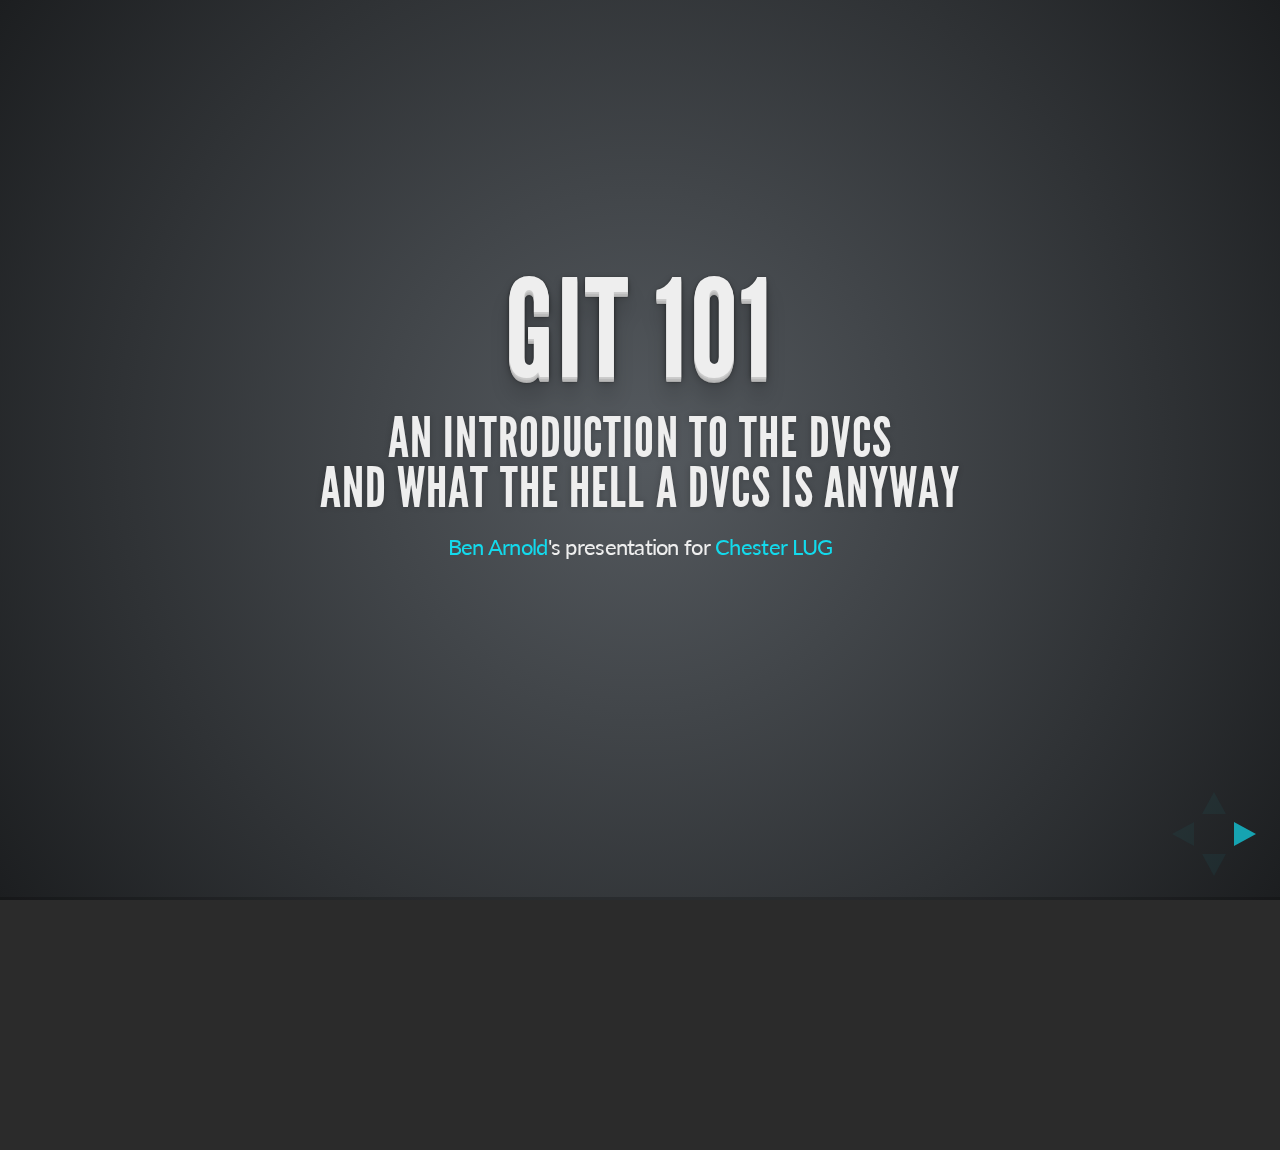
<file: 003-Git_101-Ben/index.html>
<!doctype html>
<html lang="en">
  <head>
    <meta charset="utf-8">
    <title>Git 101 · Chester LUG</title>
    <meta name="description" content="A framework for easily creating beautiful presentations using HTML">
    <meta name="author" content="Hakim El Hattab">
    <meta name="apple-mobile-web-app-capable" content="yes" />
    <meta name="apple-mobile-web-app-status-bar-style" content="black-translucent" />
    <meta name="viewport" content="width=device-width, initial-scale=1.0, maximum-scale=1.0, user-scalable=no">
    <link rel="stylesheet" href="css/reveal.min.css">
    <link rel="stylesheet" href="css/theme/default.css" id="theme">

    <!-- For syntax highlighting -->
    <link rel="stylesheet" href="lib/css/zenburn.css">

    <!-- If the query includes 'print-pdf', use the PDF print sheet -->
    <script>
      document.write( '<link rel="stylesheet" href="css/print/' + ( window.location.search.match( /print-pdf/gi ) ? 'pdf' : 'paper' ) + '.css" type="text/css" media="print">' );
    </script>

    <!--[if lt IE 9]>
    <script src="lib/js/html5shiv.js"></script>
    <![endif]-->
  </head>

  <body>
    <div class="reveal">
      <div class="slides">

        <section>
          <h1>Git 101</h1>
          <h3>An introduction to the DVCS<br />and what the hell a DVCS is anyway</h3>
          <p>
            <small><a href="https://github.com/seawolf">Ben Arnold</a>'s presentation for <a href="http://chesterlug.org.uk/">Chester LUG</a></small>
          </p>
        </section>

        <section>
          <h2>What Git Does</h2>
          <p style="padding-bottom: 1em;">Git tracks your files (in a good way, not the NSA way)</p>
          <p style="padding-bottom: 1em;">Git maintains a history of files (with great power)</p>
          <p style="padding-bottom: 1em;">Git provides clever collaboration (comes great responsibility)</p>
        </section>

        <section>
          <h2>How Git Does It</h2>
          <p style="padding-bottom: 1em;">Files are <strong>always</strong> in one of four states:</p>
          <table>
            <tr>
              <td style="font-weight: bold">Ignored</td>
              <td>Git doesn't care</td>
              <td style="font-style: italic">you be here</td>
            </tr>
            <tr>
              <td style="font-weight: bold">Untracked</td>
              <td>Git wants to care</td>
              <td style="font-style: italic">no point being here</td>
            </tr>
            <tr>
              <td style="font-weight: bold">Tracked</td>
              <td>You want Git to care</td>
              <td style="font-style: italic">don't be here too long</td>
            </tr>
            <tr>
              <td style="font-weight: bold">Committed</td>
              <td>Git cares</td>
              <td style="font-style: italic">you should be here</td>
            </tr>
          </table>
        </section>

        <section>
          <h2>Without Git</h2>
          <p class="fragment" style="font-weight: bold">You have lots of files</p>
            <p class="fragment" style="font-style: italic">Code, documents, designs, preferences/settings, whatever</p>
          <p class="fragment" style="font-weight: bold; padding-top: 1em;">You change them</p>
            <p class="fragment" style="font-style: italic">You hope that you don't need the old version anymore</p>
          <p class="fragment" style="font-weight: bold; padding-top: 1em;">You realise there should be a better way</p>
            <p class="fragment" style="font-style: italic">You want to keep a history of your work (and that of other people)</p>
        </section>

        <section>
          <h2>Workflow (1)</h2>
          <ol>
            <li>create a new directory, with Git tracking
              <pre><code data-trim>git init #{directory}</code></pre>
            </li>
            <li>create some files
              <pre><code data-trim>vim #{files}</code></pre>
            </li>
            <li>add some changes
              <pre><code data-trim>git add #{files}</code></pre>
            </li>
            <li>commit your changes
              <pre><code data-trim>git commit -m "#{message}"</code></pre>
            </li>
          </ol>
        </section>

        <section>
          <h2>Workflow (2)</h2>
          <ol>
            <li>change some files
              <pre><code data-trim>vim #{files}</code></pre>
            </li>
            <li>commit your changes
              <pre><code data-trim>git add #{files}</code><code data-trim>git commit -m "#{message}"</code></pre>
            </li>
            <li>check other changes
              <pre><code data-trim>git status</code></pre>
            </li>
          </ol>
        </section>

        <section>
          <h2>History</h2>
          <p>Git maintains history</p>
          <p>Free backup across servers!</p>
          <br />
          <pre><code data-trim>git log</code><code data-trim>git graph</code></pre>
        </section>

        <section>
          <h2>History Lesson</h2>
          <p>Code Review</p>
          <p>Patches</p>
          <pre><code data-trim>git diff</code><code data-trim>git diff --cached</code></pre>
        </section>

        <section>
          <h2>Branches</h2>
          <p>You commit everything, but you're ot sure what you want to "commit to"</p>
          <p>Software development comprises features, bugfixes, releases</p>
          <p>Separate changes to independent codebases</p>
          <pre><code data-trim>git branch</code><code data-trim>git checkout</code></pre>
        </section>

        <section>
          <h2>Remotes</h2>
          <p>Git is, for a single user, client-server: backup</p>
          <p>Git is, for multiple users, distributed: sharing</p>
          <p>Multiple remote repositories can be used together</p>
          <pre><code data-trim>git remote -v</code><code data-trim>git add ${name} ${url}</code></pre>
        </section>

        <section>
          <h2>Pushing / Pulling</h2>
          <p>Push a local branch to a remote branch</p>
          <p>Pull a remote branch to a local branch</p>
          <pre><code data-trim>git push ${remote} ${branch}</code><code data-trim>git pull ${remote} ${branch}</code></pre>
        </section>

        <section>
          <h2>Github</h2>
          <p>Web view of Git repos, with point-and-click processes</p>
          <p>Users and their repos can be part of an organisation</p>
          <p style="font-weight: bold">It's just another remote</p>
          <br />
          <p>A future presentation? Vote by creating your Github profile!</p>
        </section>

        <section>
          <h2>Fin</h2>
          <p>Chester LUG has <a href="http://github.com/ChesterLUG">an organisation</a> on Github</p>
          <p>There you can find <a href="https://github.com/ChesterLUG/Code-Demos/tree/master/003-Git_101-Ben">this presentation</a> in one of the repos</p>
          <br />
          <p>Create a profile and ask <a href="http://github.com/seawolf">@seawolf</a> or any other admin to add you</p>
        </section>

      </div>
    </div>
    <script src="lib/js/head.min.js"></script>
    <script src="js/reveal.min.js"></script>
    <script>
      // Full list of configuration options available here:
      // https://github.com/hakimel/reveal.js#configuration
      Reveal.initialize({
        controls: true,
        progress: true,
        history: true,
        center: true,

        theme: Reveal.getQueryHash().theme, // available themes are in /css/theme
        transition: Reveal.getQueryHash().transition || 'default', // default/cube/page/concave/zoom/linear/fade/none

        // Parallax scrolling
        // parallaxBackgroundImage: 'https://s3.amazonaws.com/hakim-static/reveal-js/reveal-parallax-1.jpg',
        // parallaxBackgroundSize: '2100px 900px',

        // Optional libraries used to extend on reveal.js
        dependencies: [
          { src: 'lib/js/classList.js', condition: function() { return !document.body.classList; } },
          { src: 'plugin/markdown/marked.js', condition: function() { return !!document.querySelector( '[data-markdown]' ); } },
          { src: 'plugin/markdown/markdown.js', condition: function() { return !!document.querySelector( '[data-markdown]' ); } },
          { src: 'plugin/highlight/highlight.js', async: true, callback: function() { hljs.initHighlightingOnLoad(); } },
          { src: 'plugin/zoom-js/zoom.js', async: true, condition: function() { return !!document.body.classList; } },
          { src: 'plugin/notes/notes.js', async: true, condition: function() { return !!document.body.classList; } }
        ]
      });
    </script>
  </body>
</html>
</file>
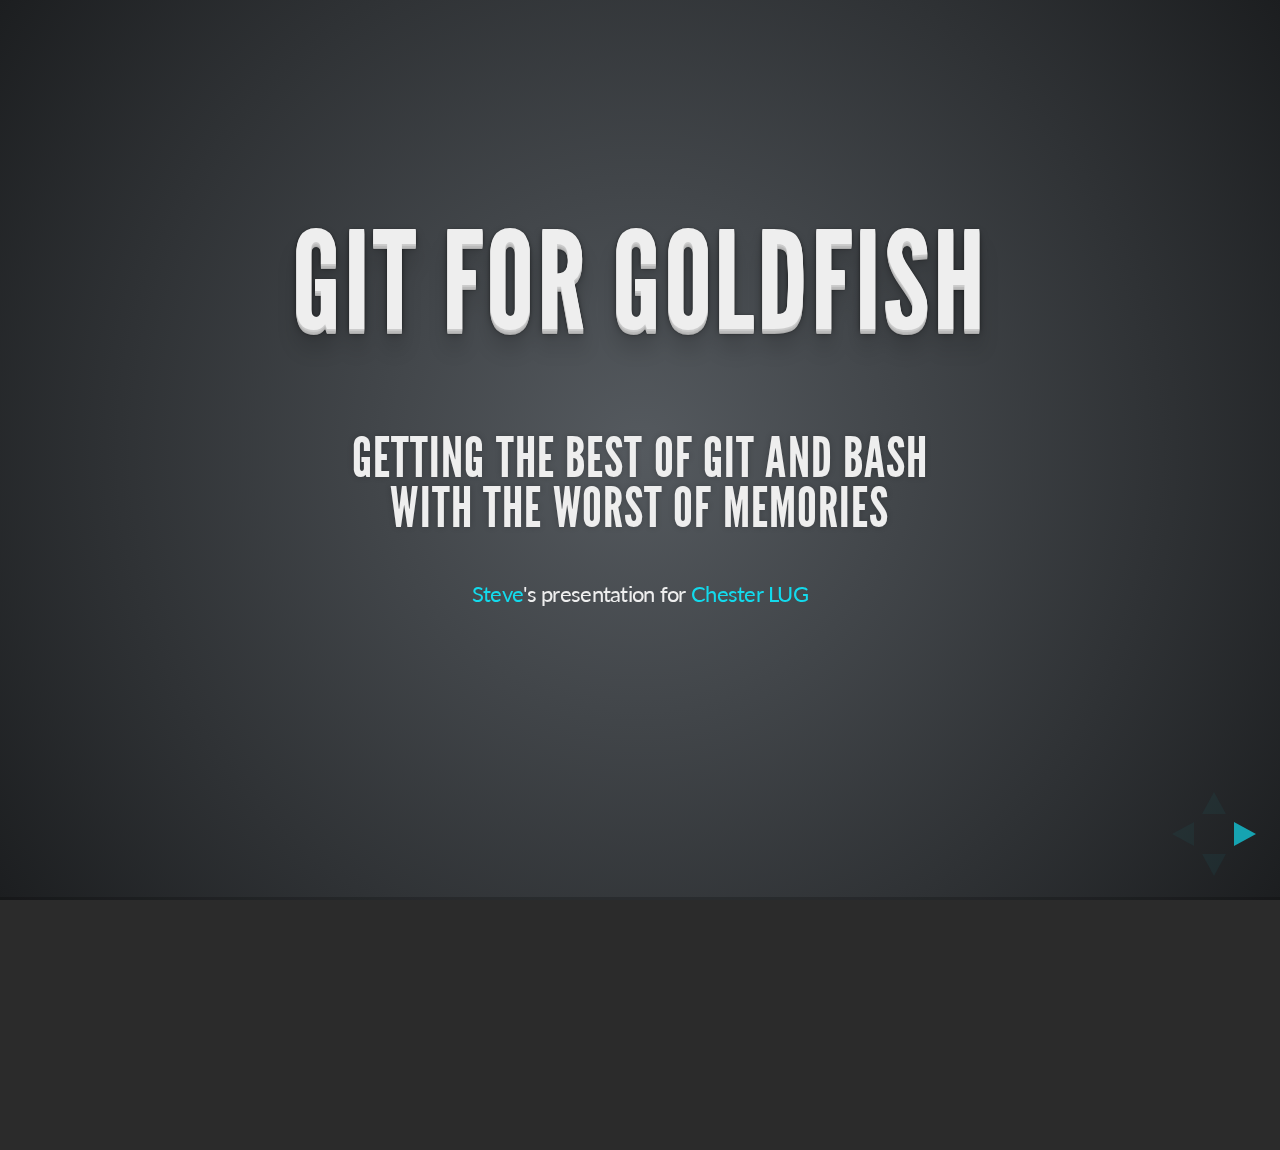
<file: 004-Git4Goldfish/index.html>
<!doctype html>
<html lang="en">
  <head>
    <meta charset="utf-8">
    <title>Git for Goldfish · Chester LUG</title>
    <meta name="description" content="Getting the best of git with the worst of memory">
    <meta name="author" content="Steve Lilley">
    <meta name="apple-mobile-web-app-capable" content="yes" />
    <meta name="apple-mobile-web-app-status-bar-style" content="black-translucent" />
    <meta name="viewport" content="width=device-width, initial-scale=1.0, maximum-scale=1.0, user-scalable=no">
    <link rel="stylesheet" href="css/reveal.min.css">
    <link rel="stylesheet" href="css/theme/default.css" id="theme">

    <!-- For syntax highlighting -->
    <link rel="stylesheet" href="lib/css/zenburn.css">

    <!-- If the query includes 'print-pdf', use the PDF print sheet -->
    <script>
      document.write( '<link rel="stylesheet" href="css/print/' + ( window.location.search.match( /print-pdf/gi ) ? 'pdf' : 'paper' ) + '.css" type="text/css" media="print">' );
    </script>

    <!--[if lt IE 9]>
    <script src="lib/js/html5shiv.js"></script>
    <![endif]-->
  </head>

  <body>
    <div class="reveal">
      <div class="slides">

        <section>
          <h1>Git for Goldfish</h1>
          <h3>Getting the best of git and bash<br />with the worst of memories</h3>
          <p>
            <small><a href="https://github.com/Lilster">Steve</a>'s presentation for <a href="http://chesterlug.org.uk/">Chester LUG</a></small>
          </p>
        </section>

        <section>
          <h2>What you get for very little effort</h2>
          <p style="padding-bottom: 1em;">Smug feeling that you have a full version history for your project</p>
          <p style="padding-bottom: 1em;">Ability to see what has changed and go back in time</p>
          <p style="padding-bottom: 1em;">Ability to visualise the changes</p>
          <p style="padding-bottom: 1em;">Ability to run complex commands without remebering them</p>
        </section>

         <section>
          <h2>What you don't get</h2>
          <p style="padding-bottom: 1em;">Any real understanding of git</p>
          <p style="padding-bottom: 1em;">Branches, which really would make sence prior to any changes</p>
          <p style="padding-bottom: 1em;">The answers to all your other questions</p>
        </section>

        <section>
          <h2>You need</h2>
          <p style="padding-bottom: 1em;">To install git</p>
          <pre><code data-trim>   
sudo apt-get install git</code></pre>
          <p style="padding-bottom: 1em;">.bash_alias entries</p>
          <p style="padding-bottom: 1em;">.gitconfig entries</p>
        </section>

        <section>
          <h2>Update your dotfiles</h2>
          <ol>
            <li>Add to the [alias] section of ~/.gitconfig
              <pre><code data-trim>   
    [alias]
  co = checkout   
  cob = checkout -b
  br = branch
  cm = commit
  st = status
  tree = log --oneline --graph --decorate --all
  tree-pruned = log --all --graph --decorate --oneline --simplify-by-decoration</code></pre>
            </li>
            <li>add the folliwng to your ~/.bash_alias file
              <pre><code data-trim>
  #Git for goldfish            
  alias git-init='git init && git add . && git commit -am "initial commit"'
  alias git-save='git add . && git commit -am "Quick Save"'


              </code></pre>
          </ol>
        </section>

        <section>
          <h2>The workflow is then</h2>
           <ol>
            <li>For any folder you want to track
              <pre><code data-trim>   
$ git-init
</code></pre>
            </li>
            <li>Take a snapshot
              <pre><code data-trim>
$ git-save

              </code></pre>
</li>

            </li>
            <li>What has changes since you last saved
              <pre><code data-trim>
$ git st

              </code></pre>
</li>

<li>What snapshots have been taken and when
              <pre><code data-trim>
$ git tree

              </code></pre>
</li>

          </ol>
  
        </section>

 <section>
          <h2>When something goes wrong</h2>
           <ol>
            <li>Check in the changes (or things can get confusing)
              <pre><code data-trim>   
$ git-save
</code></pre>
            </li>
            <li>Then you can checkout (e.g. go back in time)
              <pre><code data-trim>
$ git co 76ytu

              </code></pre>
</li>

            </li>
            <li>What has changes since you last saved
              <pre><code data-trim>
$ git st

              </code></pre>
</li>
 <li>Google or phone a friend, your safe in that you have a full database of all changes
              <pre><code data-trim>
$ git help

              </code></pre>
</li>


          </ol>
  
        </section>



      <section>
          <h2>Use tab completion and the "command-" standard</h2>
          <p style="padding-bottom: 1em;">type "git-" then hit tab to remember your git alias</p>
          <p style="padding-bottom: 1em;">use "command-" for other bash alias to make life easy e.g.</p>
          <p style="padding-bottom: 1em;"> <pre><code data-trim>
alias ssh-myserver='ssh my_user@8.7.6.5 -p 2020'

              </code></pre></p>
        </section>

 <section>
          <h2>Should you not just learn git or gitflow ?</h2>
          <p style="padding-bottom: 1em;">Yes, this is all about getting benefit of git before you know how to use all the features</p>
          <p style="padding-bottom: 1em;">These two command alone allow you to start with git, and have robust version control immediately</p>
          <p style="padding-bottom: 1em;">When you learn more about git it can be applied to all the projects started in this very simple way</p>


        </section>



      </div>
    </div>
    <script src="lib/js/head.min.js"></script>
    <script src="js/reveal.min.js"></script>
    <script>
      // Full list of configuration options available here:
      // https://github.com/hakimel/reveal.js#configuration
      Reveal.initialize({
        controls: true,
        progress: true,
        history: true,
        center: true,

        theme: Reveal.getQueryHash().theme, // available themes are in /css/theme
        transition: Reveal.getQueryHash().transition || 'default', // default/cube/page/concave/zoom/linear/fade/none

        // Parallax scrolling
        // parallaxBackgroundImage: 'https://s3.amazonaws.com/hakim-static/reveal-js/reveal-parallax-1.jpg',
        // parallaxBackgroundSize: '2100px 900px',

        // Optional libraries used to extend on reveal.js
        dependencies: [
          { src: 'lib/js/classList.js', condition: function() { return !document.body.classList; } },
          { src: 'plugin/markdown/marked.js', condition: function() { return !!document.querySelector( '[data-markdown]' ); } },
          { src: 'plugin/markdown/markdown.js', condition: function() { return !!document.querySelector( '[data-markdown]' ); } },
          { src: 'plugin/highlight/highlight.js', async: true, callback: function() { hljs.initHighlightingOnLoad(); } },
          { src: 'plugin/zoom-js/zoom.js', async: true, condition: function() { return !!document.body.classList; } },
          { src: 'plugin/notes/notes.js', async: true, condition: function() { return !!document.body.classList; } }
        ]
      });
    </script>
  </body>
</html>
</file>
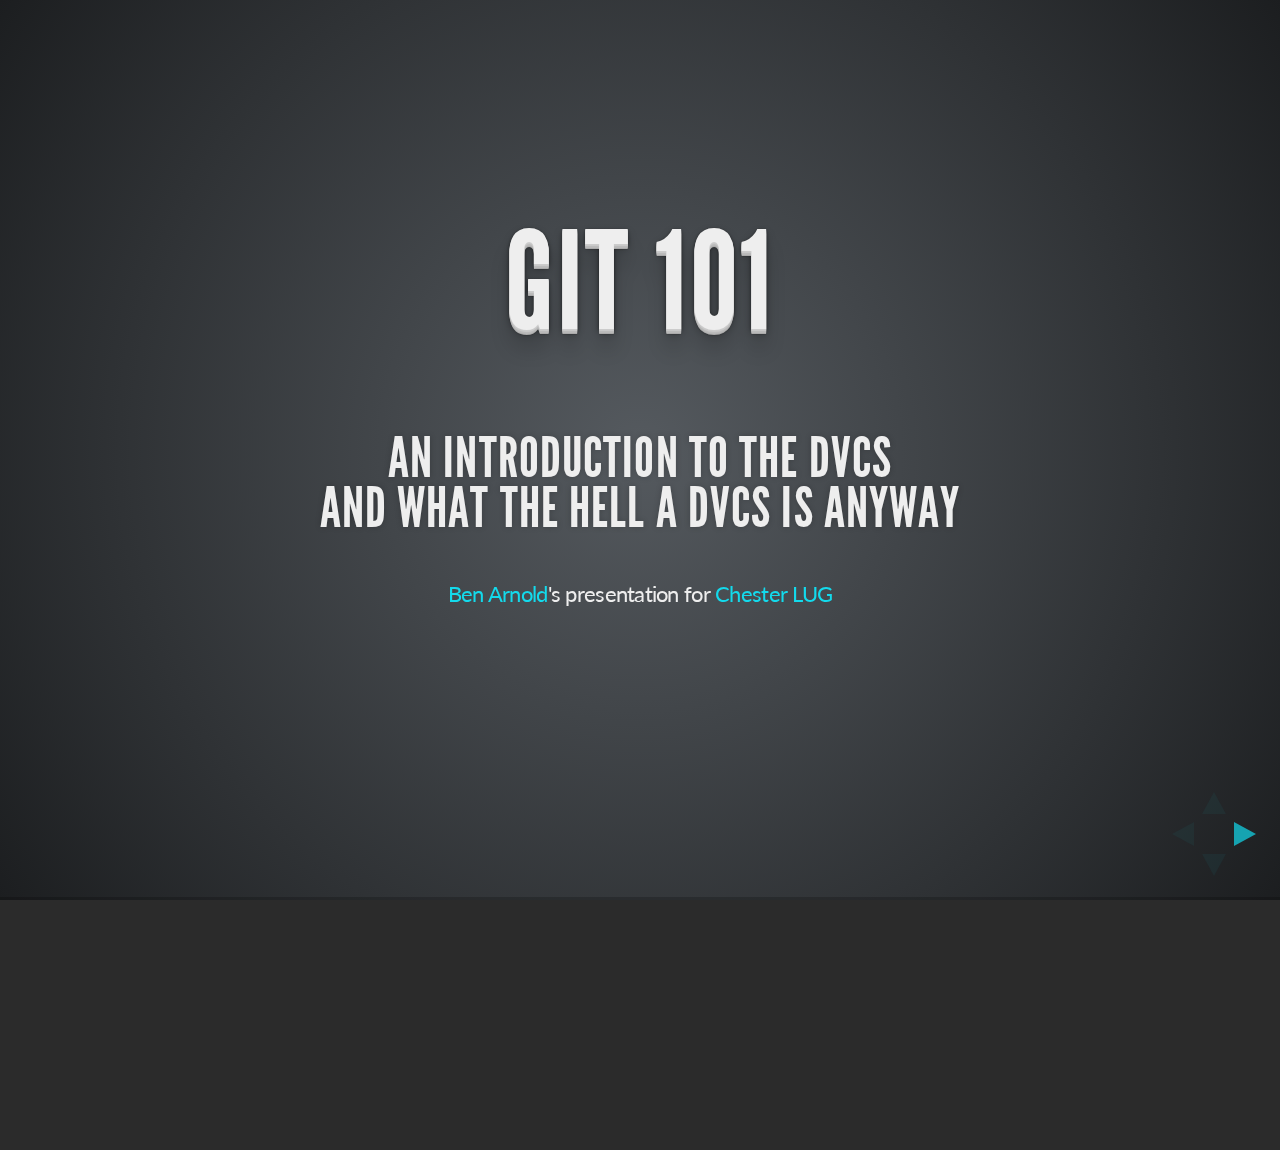
<file: 004-Git_101-Ben/index.html>
<!doctype html>
<html lang="en">
  <head>
    <meta charset="utf-8">
    <title>Git 101 · Chester LUG</title>
    <meta name="description" content="An introduction to the DVCS and what the hell a DVCS is anyway">
    <meta name="author" content="Ben Arnold">
    <meta name="apple-mobile-web-app-capable" content="yes" />
    <meta name="apple-mobile-web-app-status-bar-style" content="black-translucent" />
    <meta name="viewport" content="width=device-width, initial-scale=1.0, maximum-scale=1.0, user-scalable=no">
    <link rel="stylesheet" href="css/reveal.min.css">
    <link rel="stylesheet" href="css/theme/default.css" id="theme">

    <!-- For syntax highlighting -->
    <link rel="stylesheet" href="lib/css/zenburn.css">

    <!-- If the query includes 'print-pdf', use the PDF print sheet -->
    <script>
      document.write( '<link rel="stylesheet" href="css/print/' + ( window.location.search.match( /print-pdf/gi ) ? 'pdf' : 'paper' ) + '.css" type="text/css" media="print">' );
    </script>

    <!--[if lt IE 9]>
    <script src="lib/js/html5shiv.js"></script>
    <![endif]-->
  </head>

  <body>
    <div class="reveal">
      <div class="slides">

        <section>
          <h1>Git 101</h1>
          <h3>An introduction to the DVCS<br />and what the hell a DVCS is anyway</h3>
          <p>
            <small><a href="https://github.com/seawolf">Ben Arnold</a>'s presentation for <a href="http://chesterlug.org.uk/">Chester LUG</a></small>
          </p>
        </section>

        <section>
          <h2>What Git Does</h2>
          <p style="padding-bottom: 1em;">Git tracks your files (in a good way, not the NSA way)</p>
          <p style="padding-bottom: 1em;">Git maintains a history of files (with great power)</p>
          <p style="padding-bottom: 1em;">Git provides clever collaboration (comes great responsibility)</p>
        </section>

        <section>
          <h2>How Git Does It</h2>
          <p style="padding-bottom: 1em;">Files are <strong>always</strong> in one of four states:</p>
          <table>
            <tr>
              <td style="font-weight: bold">Ignored</td>
              <td>Git doesn't care</td>
              <td style="font-style: italic">you be here</td>
            </tr>
            <tr>
              <td style="font-weight: bold">Untracked</td>
              <td>Git wants to care</td>
              <td style="font-style: italic">no point being here</td>
            </tr>
            <tr>
              <td style="font-weight: bold">Tracked</td>
              <td>You want Git to care</td>
              <td style="font-style: italic">don't be here too long</td>
            </tr>
            <tr>
              <td style="font-weight: bold">Committed</td>
              <td>Git cares</td>
              <td style="font-style: italic">you should be here</td>
            </tr>
          </table>
        </section>

        <section>
          <h2>Without Git</h2>
          <p class="fragment" style="font-weight: bold">You have lots of files</p>
            <p class="fragment" style="font-style: italic">Code, documents, designs, preferences/settings, whatever</p>
          <p class="fragment" style="font-weight: bold; padding-top: 1em;">You change them</p>
            <p class="fragment" style="font-style: italic">You hope that you don't need the old version anymore</p>
          <p class="fragment" style="font-weight: bold; padding-top: 1em;">You realise there should be a better way</p>
            <p class="fragment" style="font-style: italic">You want to keep a history of your work (and that of other people)</p>
        </section>

        <section>
          <h2>Workflow (1)</h2>
          <ol>
            <li>create a new directory, with Git tracking
              <pre><code data-trim>git init #{directory}</code></pre>
            </li>
            <li>create some files
              <pre><code data-trim>vim #{files}</code></pre>
            </li>
            <li>add some changes
              <pre><code data-trim>git add #{files}</code></pre>
            </li>
            <li>commit your changes
              <pre><code data-trim>git commit -m "#{message}"</code></pre>
            </li>
          </ol>
        </section>

        <section>
          <h2>Workflow (2)</h2>
          <ol>
            <li>change some files
              <pre><code data-trim>vim #{files}</code></pre>
            </li>
            <li>commit your changes
              <pre><code data-trim>git add #{files}</code><code data-trim>git commit -m "#{message}"</code></pre>
            </li>
            <li>check other changes
              <pre><code data-trim>git status</code></pre>
            </li>
          </ol>
        </section>

        <section>
          <h2>History</h2>
          <p>Git maintains history</p>
          <pre><code data-trim>git log</code></pre>
          <p>History can be visualised</p>
          <pre><code data-trim>gitk</code><code data-trim>git graph</code></pre>
          <p>Time travel <em>(snapshot backups, for free!)</em></p>
          <pre><code data-trim>git checkout #{revision}</code></pre>
        </section>

        <section>
          <h2>History Lesson</h2>
          <p>Show your changes</p>
          <pre><code data-trim>git diff</code><code data-trim>git diff --cached</code><code data-trim>git gui</code></pre>
          <p>Show your history</p>
          <pre><code data-trim>git log</code><code data-trim>git diff #{start}..#{end}</code><code data-trim>gitk</code></pre>
          <p style="padding-top: 1em;">History is <strong>differential</strong></p>
        </section>

        <section>
          <h2>Branches</h2>
          <p><strong>Every commit is on a branch.</strong></p>
          <p>Use them, you already are anyway.</p>
          <p style="padding-top: 1em;"><em>You commit, but you're not sure what you want to "commit to"</em></p>
          <p>Branches separate independent streams of changes</p>
          <pre><code data-trim>git branch</code><code data-trim>git checkout</code></pre>
        </section>

        <section>
          <h2>Remotes</h2>
          <p class="fragment" style="padding-bottom: 1em;">Remotes are serving repositories<br /><em>(local / SSH / Git / HTTP[S])</em></p>
          <p class="fragment" style="padding-bottom: 1em;">Git is distributed<br /><em>(you work locally, and periodically use remotes)</em></p>
          <p class="fragment">Git is decentralised<br /><em>(multiple remotes can be used independently)</em></p>
        </section>

        <section>
          <h2>Remotes</h2>
          <h3>Using a Remote</h3>
          <p>Your local repo must be told about a remote repo<p>
          <pre><code data-trim>git add #{name} #{url}</code><code data-trim>git remote -v</code></pre>
          <p>Create a local branch based on a remote branch</p>
          <pre><code data-trim>git checkout -t origin/feature/cool-stuff</code></pre>
          <p>Create a remote branch from your local branch</p>
          <pre><code data-trim>git push --set-upstream #{remote} #{branch}</code></pre>
        </section>

        <section>
          <h2>Remotes</h2>
          <h3>Pushing / Pulling</h3>
          <p>Push a local branch to a remote branch</p>
          <pre><code data-trim>git push #{remote} #{branch}</code></pre>
          <p>Pull a remote branch to a local branch</p>
          <pre><code data-trim>git pull #{remote} #{branch}</code></pre>
        </section>

        <section>
          <h2>Remotes</h2>
          <h3>Github</h3>
          <p>Web view of Git repos, with point-and-click processes</p>
          <p>Users and their repos can be part of an organisation</p>
          <p style="font-weight: bold">It's just another remote</p>
          <br />
          <p>A future presentation? Vote by creating your Github profile!</p>
        </section>

        <section>
          <h2>Remotes</h2>
          <h3>The Decentralised Thing</h3>
          <p>Git frees you from client-server by using multiple servers</p>
          <p style="padding-top: 1em;" class="fragment">I use BitBucket as a code portfolio;<br />GitHub is the <em>go-to</em> to look for people's code.</p>
          <ul style="padding-top: 1em;">
            <li class="fragment">I push/pull <strong>all</strong> branches with BitBucket</li>
            <li class="fragment">I push <em>master</em> and <em>release</em> branches to GitHub</li>
            <li class="fragment">Remotes are used independently</li>
          </ul>
        </section>

        <section>
          <h2>Fin</h2>
          <p><a href="http://git-scm.com/doc">Git Documentation</a> is plentiful and detailed.</p>
          <pre><code data-trim>man git-#{command}</code></pre>
          <br />
          <p>Chester LUG has <a href="http://github.com/ChesterLUG">an organisation</a> on Github</p>
          <p>There you can find <a href="https://github.com/ChesterLUG/Code-Demos/tree/master/003-Git_101-Ben">this presentation</a> in one of the repos</p>
          <br />
          <p>Create a profile and ask <a href="http://github.com/seawolf">@seawolf</a> or any other admin to add you</p>
        </section>

      </div>
    </div>
    <script src="lib/js/head.min.js"></script>
    <script src="js/reveal.min.js"></script>
    <script>
      // Full list of configuration options available here:
      // https://github.com/hakimel/reveal.js#configuration
      Reveal.initialize({
        controls: true,
        progress: true,
        history: true,
        center: true,

        theme: Reveal.getQueryHash().theme, // available themes are in /css/theme
        transition: Reveal.getQueryHash().transition || 'default', // default/cube/page/concave/zoom/linear/fade/none

        // Parallax scrolling
        // parallaxBackgroundImage: 'https://s3.amazonaws.com/hakim-static/reveal-js/reveal-parallax-1.jpg',
        // parallaxBackgroundSize: '2100px 900px',

        // Optional libraries used to extend on reveal.js
        dependencies: [
          { src: 'lib/js/classList.js', condition: function() { return !document.body.classList; } },
          { src: 'plugin/markdown/marked.js', condition: function() { return !!document.querySelector( '[data-markdown]' ); } },
          { src: 'plugin/markdown/markdown.js', condition: function() { return !!document.querySelector( '[data-markdown]' ); } },
          { src: 'plugin/highlight/highlight.js', async: true, callback: function() { hljs.initHighlightingOnLoad(); } },
          { src: 'plugin/zoom-js/zoom.js', async: true, condition: function() { return !!document.body.classList; } },
          { src: 'plugin/notes/notes.js', async: true, condition: function() { return !!document.body.classList; } }
        ]
      });
    </script>
  </body>
</html>
</file>
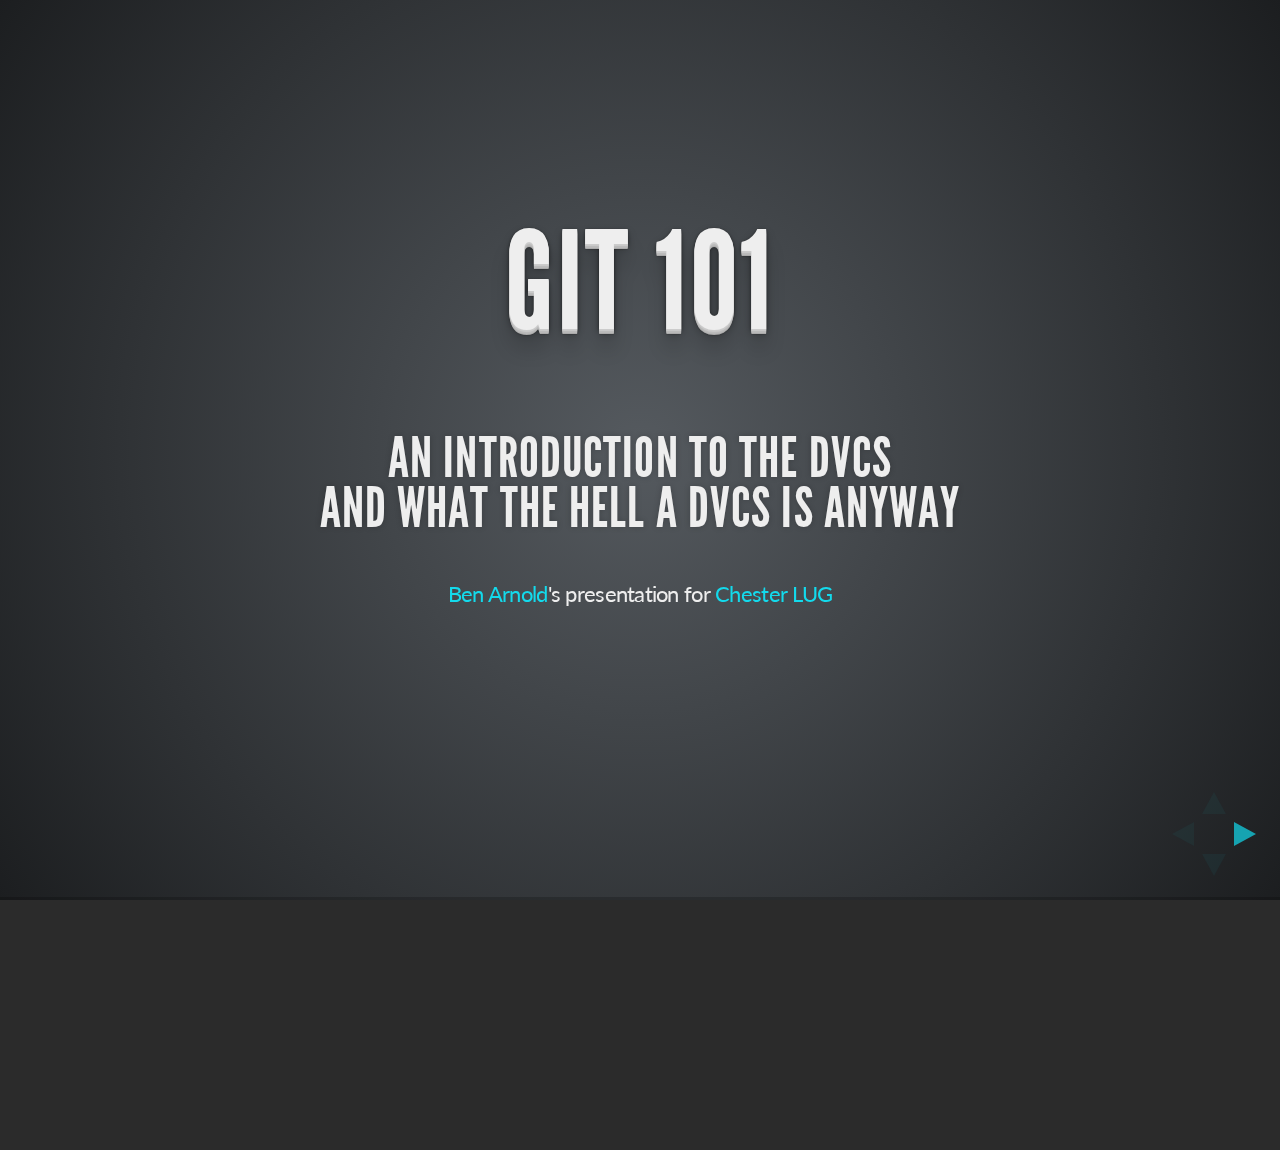
<file: 005-Git_101-Ben/index.html>
<!doctype html>
<html lang="en">
  <head>
    <meta charset="utf-8">
    <title>Git 101 · Chester LUG</title>
    <meta name="description" content="An introduction to the DVCS and what the hell a DVCS is anyway">
    <meta name="author" content="Ben Arnold">
    <meta name="apple-mobile-web-app-capable" content="yes" />
    <meta name="apple-mobile-web-app-status-bar-style" content="black-translucent" />
    <meta name="viewport" content="width=device-width, initial-scale=1.0, maximum-scale=1.0, user-scalable=no">
    <link rel="stylesheet" href="css/reveal.min.css">
    <link rel="stylesheet" href="css/theme/default.css" id="theme">

    <!-- For syntax highlighting -->
    <link rel="stylesheet" href="lib/css/zenburn.css">

    <!-- If the query includes 'print-pdf', use the PDF print sheet -->
    <script>
      document.write( '<link rel="stylesheet" href="css/print/' + ( window.location.search.match( /print-pdf/gi ) ? 'pdf' : 'paper' ) + '.css" type="text/css" media="print">' );
    </script>

    <!--[if lt IE 9]>
    <script src="lib/js/html5shiv.js"></script>
    <![endif]-->
  </head>

  <body>
    <div class="reveal">
      <div class="slides">

        <section>
          <h1>Git 101</h1>
          <h3>An introduction to the DVCS<br />and what the hell a DVCS is anyway</h3>
          <p>
            <small><a href="https://github.com/seawolf">Ben Arnold</a>'s presentation for <a href="http://chesterlug.org.uk/">Chester LUG</a></small>
          </p>
        </section>

        <section>
          <h2>What Git Does</h2>
          <p style="padding-bottom: 1em;">Git tracks your files (in a good way, not the NSA way)</p>
          <p style="padding-bottom: 1em;">Git maintains a history of files (with great power)</p>
          <p style="padding-bottom: 1em;">Git provides clever collaboration (comes great responsibility)</p>
        </section>

        <section>
          <h2>How Git Does It</h2>
          <p style="padding-bottom: 1em;">Files are <strong>always</strong> in one of four states:</p>
          <table>
            <tr>
              <td style="font-weight: bold">Ignored</td>
              <td>Git doesn't care</td>
              <td style="font-style: italic">you be here</td>
            </tr>
            <tr>
              <td style="font-weight: bold">Untracked</td>
              <td>Git wants to care</td>
              <td style="font-style: italic">no point being here</td>
            </tr>
            <tr>
              <td style="font-weight: bold">Tracked</td>
              <td>You want Git to care</td>
              <td style="font-style: italic">don't be here too long</td>
            </tr>
            <tr>
              <td style="font-weight: bold">Committed</td>
              <td>Git cares</td>
              <td style="font-style: italic">you should be here</td>
            </tr>
          </table>
        </section>

        <section>
          <h2>Without Git</h2>
          <p class="fragment" style="font-weight: bold">You have lots of files</p>
            <p class="fragment" style="font-style: italic">Code, documents, designs, preferences/settings, whatever</p>
          <p class="fragment" style="font-weight: bold; padding-top: 1em;">You change them</p>
            <p class="fragment" style="font-style: italic">You hope that you don't need the old version anymore</p>
          <p class="fragment" style="font-weight: bold; padding-top: 1em;">You realise there should be a better way</p>
            <p class="fragment" style="font-style: italic">You want to keep a history of your work (and that of other people)</p>
        </section>

        <section>
          <h2>Workflow (1)</h2>
          <ol>
            <li>create a new directory, with Git tracking
              <pre><code data-trim>git init #{directory}</code></pre>
            </li>
            <li>create some files
              <pre><code data-trim>vim #{files}</code></pre>
            </li>
            <li>add some changes
              <pre><code data-trim>git add #{files}</code></pre>
            </li>
            <li>commit your changes
              <pre><code data-trim>git commit -m "#{message}"</code></pre>
            </li>
          </ol>
        </section>

        <section>
          <h2>Workflow (2)</h2>
          <ol>
            <li>change some files
              <pre><code data-trim>vim #{files}</code></pre>
            </li>
            <li>commit your changes
              <pre><code data-trim>git add #{files}</code><code data-trim>git commit -m "#{message}"</code></pre>
            </li>
            <li>check other changes
              <pre><code data-trim>git status</code></pre>
            </li>
          </ol>
        </section>

        <section>
          <h2>History</h2>
          <p>Git maintains history</p>
          <pre><code data-trim>git log</code></pre>
          <p>History can be visualised</p>
          <pre><code data-trim>gitk</code><code data-trim>git graph</code></pre>
          <p>Time travel <em>(snapshot backups, for free!)</em></p>
          <pre><code data-trim>git checkout #{revision}</code></pre>
        </section>

        <section>
          <h2>History Lesson</h2>
          <p>Show your changes</p>
          <pre><code data-trim>git diff</code><code data-trim>git diff --cached</code><code data-trim>git gui</code></pre>
          <p>Show your history</p>
          <pre><code data-trim>git log</code><code data-trim>git diff #{start}..#{end}</code><code data-trim>gitk</code></pre>
          <p style="padding-top: 1em;">History is <strong>differential</strong></p>
        </section>

        <section>
          <h2>Branches</h2>
          <p><strong>Every commit is on a branch.</strong></p>
          <p>Use them, you already are anyway.</p>
          <p style="padding-top: 1em;"><em>You commit, but you're not sure what you want to "commit to"</em></p>
          <p>Branches are separate, independent streams of changes</p>
          <pre><code data-trim>git branch</code><code data-trim>git checkout</code></pre>
        </section>

        <section>
          <h2>Remotes</h2>
          <p class="fragment" style="padding-bottom: 1em;">Remotes are serving repositories<br /><em>(local / SSH / Git / HTTP[S])</em></p>
          <p class="fragment" style="padding-bottom: 1em;">Git is distributed<br /><em>(you work locally, and periodically use remotes)</em></p>
          <p class="fragment">Git is decentralised<br /><em>(multiple remotes can be used independently)</em></p>
        </section>

        <section>
          <h2>Remotes</h2>
          <h3>Using a Remote</h3>
          <p>Your local repo must be told about a remote repo<p>
          <pre><code data-trim>git remote add #{name} #{url}</code><code data-trim>git remote -v</code></pre>
          <p>Create a local branch based on a remote branch</p>
          <pre><code data-trim>git checkout -t origin/feature/cool-stuff</code></pre>
          <p>Create a remote branch from your local branch</p>
          <pre><code data-trim>git push --set-upstream #{remote} #{branch}</code></pre>
        </section>

        <section>
          <h2>Remotes</h2>
          <h3>Pushing / Pulling</h3>
          <p>Push a local branch to a remote branch</p>
          <pre><code data-trim>git push #{remote} #{branch}</code></pre>
          <p>Pull a remote branch to a local branch</p>
          <pre><code data-trim>git pull #{remote} #{branch}</code></pre>
        </section>

        <section>
          <h2>Remotes</h2>
          <h3>Github</h3>
          <p>Web view of Git repos, with point-and-click processes</p>
          <p>Users and their repos can be part of an organisation</p>
          <p style="font-weight: bold">It's just another remote</p>
          <br />
          <p>A future presentation? Vote by creating your Github profile!</p>
        </section>

        <section>
          <h2>Remotes</h2>
          <h3>The Decentralised Thing</h3>
          <p>Git frees you from client-server by using multiple servers</p>
          <p style="padding-top: 1em;" class="fragment">I use BitBucket as a code portfolio;<br />GitHub is the <em>go-to</em> to look for people's code.</p>
          <ul style="padding-top: 1em;">
            <li class="fragment">I push/pull <strong>all</strong> branches with BitBucket</li>
            <li class="fragment">I push <em>master</em> and <em>release</em> branches to GitHub</li>
            <li class="fragment">Remotes are used independently</li>
          </ul>
        </section>

        <section>
          <h2>Fin</h2>
          <p><a href="http://git-scm.com/doc">Git Documentation</a> is plentiful and detailed.</p>
          <pre><code data-trim>man git-#{command}</code></pre>
          <br />
          <p>Chester LUG has <a href="http://github.com/ChesterLUG">an organisation</a> on Github</p>
          <p>There you can find <a href="https://github.com/ChesterLUG/Code-Demos/tree/master/005-Git_101-Ben">this presentation</a> in one of the repos</p>
          <br />
          <p>Create a profile and ask <a href="http://github.com/seawolf">@seawolf</a> or any other admin to add you</p>
        </section>

      </div>
    </div>
    <script src="lib/js/head.min.js"></script>
    <script src="js/reveal.min.js"></script>
    <script>
      // Full list of configuration options available here:
      // https://github.com/hakimel/reveal.js#configuration
      Reveal.initialize({
        controls: true,
        progress: true,
        history: true,
        center: true,

        theme: Reveal.getQueryHash().theme, // available themes are in /css/theme
        transition: Reveal.getQueryHash().transition || 'default', // default/cube/page/concave/zoom/linear/fade/none

        // Parallax scrolling
        // parallaxBackgroundImage: 'https://s3.amazonaws.com/hakim-static/reveal-js/reveal-parallax-1.jpg',
        // parallaxBackgroundSize: '2100px 900px',

        // Optional libraries used to extend on reveal.js
        dependencies: [
          { src: 'lib/js/classList.js', condition: function() { return !document.body.classList; } },
          { src: 'plugin/markdown/marked.js', condition: function() { return !!document.querySelector( '[data-markdown]' ); } },
          { src: 'plugin/markdown/markdown.js', condition: function() { return !!document.querySelector( '[data-markdown]' ); } },
          { src: 'plugin/highlight/highlight.js', async: true, callback: function() { hljs.initHighlightingOnLoad(); } },
          { src: 'plugin/zoom-js/zoom.js', async: true, condition: function() { return !!document.body.classList; } },
          { src: 'plugin/notes/notes.js', async: true, condition: function() { return !!document.body.classList; } }
        ]
      });
    </script>
  </body>
</html>
</file>
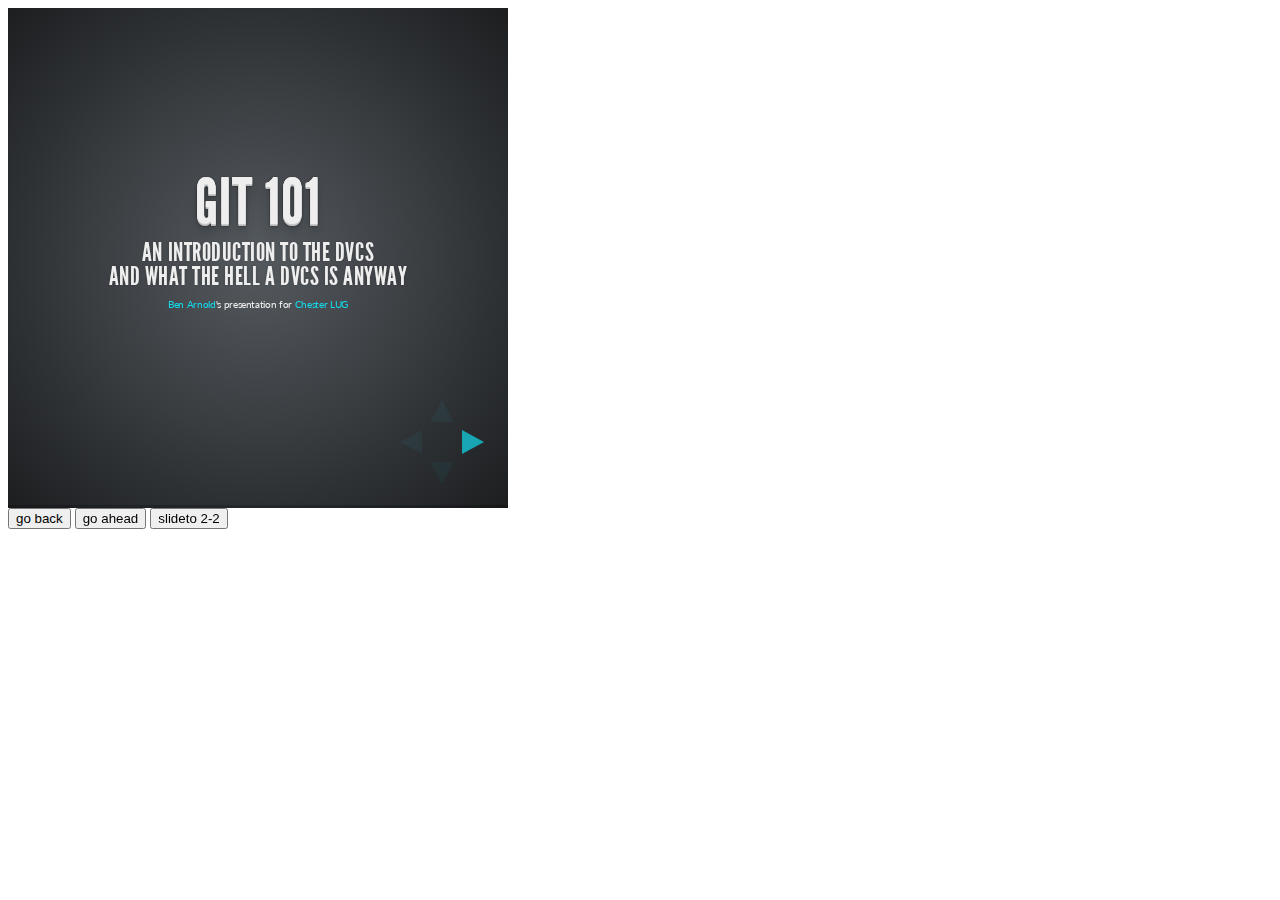
<file: 003-Git_101-Ben/plugin/postmessage/example.html>
<html>
	<body>

		<iframe id="reveal" src="../../index.html" style="border: 0;" width="500" height="500"></iframe>

		<div>
			<input id="back" type="button" value="go back"/>
			<input id="ahead" type="button" value="go ahead"/>
			<input id="slideto" type="button" value="slideto 2-2"/>
		</div>

		<script>

			(function (){

				var back = document.getElementById( 'back' ),
						ahead = document.getElementById( 'ahead' ),
						slideto = document.getElementById( 'slideto' ),
						reveal =  window.frames[0];

					back.addEventListener( 'click', function () {
						
					reveal.postMessage( JSON.stringify({method: 'prev', args: []}), '*' );
				}, false );

				ahead.addEventListener( 'click', function (){
					reveal.postMessage( JSON.stringify({method: 'next', args: []}), '*' );
				}, false );

				slideto.addEventListener( 'click', function (){
					reveal.postMessage( JSON.stringify({method: 'slide', args: [2,2]}), '*' );
				}, false );

			}());

		</script>

	</body>
</html>
</file>
<file: 003-Git_101-Ben/css/theme/default.css>
@import url(https://fonts.googleapis.com/css?family=Lato:400,700,400italic,700italic);
/**
 * Default theme for reveal.js.
 *
 * Copyright (C) 2011-2012 Hakim El Hattab, http://hakim.se
 */
@font-face {
  font-family: 'League Gothic';
  src: url("../../lib/font/league_gothic-webfont.eot");
  src: url("../../lib/font/league_gothic-webfont.eot?#iefix") format("embedded-opentype"), url("../../lib/font/league_gothic-webfont.woff") format("woff"), url("../../lib/font/league_gothic-webfont.ttf") format("truetype"), url("../../lib/font/league_gothic-webfont.svg#LeagueGothicRegular") format("svg");
  font-weight: normal;
  font-style: normal; }

/*********************************************
 * GLOBAL STYLES
 *********************************************/
body {
  background: #1c1e20;
  background: -moz-radial-gradient(center, circle cover, #555a5f 0%, #1c1e20 100%);
  background: -webkit-gradient(radial, center center, 0px, center center, 100%, color-stop(0%, #555a5f), color-stop(100%, #1c1e20));
  background: -webkit-radial-gradient(center, circle cover, #555a5f 0%, #1c1e20 100%);
  background: -o-radial-gradient(center, circle cover, #555a5f 0%, #1c1e20 100%);
  background: -ms-radial-gradient(center, circle cover, #555a5f 0%, #1c1e20 100%);
  background: radial-gradient(center, circle cover, #555a5f 0%, #1c1e20 100%);
  background-color: #2b2b2b; }

.reveal {
  font-family: "Lato", sans-serif;
  font-size: 36px;
  font-weight: normal;
  letter-spacing: -0.02em;
  color: #eeeeee; }

::selection {
  color: white;
  background: #ff5e99;
  text-shadow: none; }

/*********************************************
 * HEADERS
 *********************************************/
.reveal h1,
.reveal h2,
.reveal h3,
.reveal h4,
.reveal h5,
.reveal h6 {
  margin: 0 0 20px 0;
  color: #eeeeee;
  font-family: "League Gothic", Impact, sans-serif;
  line-height: 0.9em;
  letter-spacing: 0.02em;
  text-transform: uppercase;
  text-shadow: 0px 0px 6px rgba(0, 0, 0, 0.2); }

.reveal h1 {
  text-shadow: 0 1px 0 #cccccc, 0 2px 0 #c9c9c9, 0 3px 0 #bbbbbb, 0 4px 0 #b9b9b9, 0 5px 0 #aaaaaa, 0 6px 1px rgba(0, 0, 0, 0.1), 0 0 5px rgba(0, 0, 0, 0.1), 0 1px 3px rgba(0, 0, 0, 0.3), 0 3px 5px rgba(0, 0, 0, 0.2), 0 5px 10px rgba(0, 0, 0, 0.25), 0 20px 20px rgba(0, 0, 0, 0.15); }

/*********************************************
 * LINKS
 *********************************************/
.reveal a:not(.image) {
  color: #13daec;
  text-decoration: none;
  -webkit-transition: color .15s ease;
  -moz-transition: color .15s ease;
  -ms-transition: color .15s ease;
  -o-transition: color .15s ease;
  transition: color .15s ease; }

.reveal a:not(.image):hover {
  color: #71e9f4;
  text-shadow: none;
  border: none; }

.reveal .roll span:after {
  color: #fff;
  background: #0d99a5; }

/*********************************************
 * IMAGES
 *********************************************/
.reveal section img {
  margin: 15px 0px;
  background: rgba(255, 255, 255, 0.12);
  border: 4px solid #eeeeee;
  box-shadow: 0 0 10px rgba(0, 0, 0, 0.15);
  -webkit-transition: all .2s linear;
  -moz-transition: all .2s linear;
  -ms-transition: all .2s linear;
  -o-transition: all .2s linear;
  transition: all .2s linear; }

.reveal a:hover img {
  background: rgba(255, 255, 255, 0.2);
  border-color: #13daec;
  box-shadow: 0 0 20px rgba(0, 0, 0, 0.55); }

/*********************************************
 * NAVIGATION CONTROLS
 *********************************************/
.reveal .controls div.navigate-left,
.reveal .controls div.navigate-left.enabled {
  border-right-color: #13daec; }

.reveal .controls div.navigate-right,
.reveal .controls div.navigate-right.enabled {
  border-left-color: #13daec; }

.reveal .controls div.navigate-up,
.reveal .controls div.navigate-up.enabled {
  border-bottom-color: #13daec; }

.reveal .controls div.navigate-down,
.reveal .controls div.navigate-down.enabled {
  border-top-color: #13daec; }

.reveal .controls div.navigate-left.enabled:hover {
  border-right-color: #71e9f4; }

.reveal .controls div.navigate-right.enabled:hover {
  border-left-color: #71e9f4; }

.reveal .controls div.navigate-up.enabled:hover {
  border-bottom-color: #71e9f4; }

.reveal .controls div.navigate-down.enabled:hover {
  border-top-color: #71e9f4; }

/*********************************************
 * PROGRESS BAR
 *********************************************/
.reveal .progress {
  background: rgba(0, 0, 0, 0.2); }

.reveal .progress span {
  background: #13daec;
  -webkit-transition: width 800ms cubic-bezier(0.26, 0.86, 0.44, 0.985);
  -moz-transition: width 800ms cubic-bezier(0.26, 0.86, 0.44, 0.985);
  -ms-transition: width 800ms cubic-bezier(0.26, 0.86, 0.44, 0.985);
  -o-transition: width 800ms cubic-bezier(0.26, 0.86, 0.44, 0.985);
  transition: width 800ms cubic-bezier(0.26, 0.86, 0.44, 0.985); }

/*********************************************
 * SLIDE NUMBER
 *********************************************/
.reveal .slide-number {
  color: #13daec; }
</file>
<file: 003-Git_101-Ben/lib/css/zenburn.css>
/*

Zenburn style from voldmar.ru (c) Vladimir Epifanov <voldmar@voldmar.ru>
based on dark.css by Ivan Sagalaev

*/

pre code {
  display: block; padding: 0.5em;
  background: #3F3F3F;
  color: #DCDCDC;
}

pre .keyword,
pre .tag,
pre .css .class,
pre .css .id,
pre .lisp .title,
pre .nginx .title,
pre .request,
pre .status,
pre .clojure .attribute {
  color: #E3CEAB;
}

pre .django .template_tag,
pre .django .variable,
pre .django .filter .argument {
  color: #DCDCDC;
}

pre .number,
pre .date {
  color: #8CD0D3;
}

pre .dos .envvar,
pre .dos .stream,
pre .variable,
pre .apache .sqbracket {
  color: #EFDCBC;
}

pre .dos .flow,
pre .diff .change,
pre .python .exception,
pre .python .built_in,
pre .literal,
pre .tex .special {
  color: #EFEFAF;
}

pre .diff .chunk,
pre .subst {
  color: #8F8F8F;
}

pre .dos .keyword,
pre .python .decorator,
pre .title,
pre .haskell .type,
pre .diff .header,
pre .ruby .class .parent,
pre .apache .tag,
pre .nginx .built_in,
pre .tex .command,
pre .prompt {
    color: #efef8f;
}

pre .dos .winutils,
pre .ruby .symbol,
pre .ruby .symbol .string,
pre .ruby .string {
  color: #DCA3A3;
}

pre .diff .deletion,
pre .string,
pre .tag .value,
pre .preprocessor,
pre .built_in,
pre .sql .aggregate,
pre .javadoc,
pre .smalltalk .class,
pre .smalltalk .localvars,
pre .smalltalk .array,
pre .css .rules .value,
pre .attr_selector,
pre .pseudo,
pre .apache .cbracket,
pre .tex .formula {
  color: #CC9393;
}

pre .shebang,
pre .diff .addition,
pre .comment,
pre .java .annotation,
pre .template_comment,
pre .pi,
pre .doctype {
  color: #7F9F7F;
}

pre .coffeescript .javascript,
pre .javascript .xml,
pre .tex .formula,
pre .xml .javascript,
pre .xml .vbscript,
pre .xml .css,
pre .xml .cdata {
  opacity: 0.5;
}
</file>
<file: 004-Git4Goldfish/css/theme/default.css>
@import url(https://fonts.googleapis.com/css?family=Lato:400,700,400italic,700italic);
/**
 * Default theme for reveal.js.
 *
 * Copyright (C) 2011-2012 Hakim El Hattab, http://hakim.se
 */
@font-face {
  font-family: 'League Gothic';
  src: url("../../lib/font/league_gothic-webfont.eot");
  src: url("../../lib/font/league_gothic-webfont.eot?#iefix") format("embedded-opentype"), url("../../lib/font/league_gothic-webfont.woff") format("woff"), url("../../lib/font/league_gothic-webfont.ttf") format("truetype"), url("../../lib/font/league_gothic-webfont.svg#LeagueGothicRegular") format("svg");
  font-weight: normal;
  font-style: normal; }

/*********************************************
 * GLOBAL STYLES
 *********************************************/
body {
  background: #1c1e20;
  background: -moz-radial-gradient(center, circle cover, #555a5f 0%, #1c1e20 100%);
  background: -webkit-gradient(radial, center center, 0px, center center, 100%, color-stop(0%, #555a5f), color-stop(100%, #1c1e20));
  background: -webkit-radial-gradient(center, circle cover, #555a5f 0%, #1c1e20 100%);
  background: -o-radial-gradient(center, circle cover, #555a5f 0%, #1c1e20 100%);
  background: -ms-radial-gradient(center, circle cover, #555a5f 0%, #1c1e20 100%);
  background: radial-gradient(center, circle cover, #555a5f 0%, #1c1e20 100%);
  background-color: #2b2b2b; }

.reveal {
  font-family: "Lato", sans-serif;
  font-size: 36px;
  font-weight: normal;
  letter-spacing: -0.02em;
  color: #eeeeee; }

::selection {
  color: white;
  background: #ff5e99;
  text-shadow: none; }

/*********************************************
 * HEADERS
 *********************************************/
.reveal h1,
.reveal h2,
.reveal h3,
.reveal h4,
.reveal h5,
.reveal h6 {
  margin: 0 0 20px 0;
  color: #eeeeee;
  font-family: "League Gothic", Impact, sans-serif;
  line-height: 0.9em;
  padding-bottom: 0.5em;
  letter-spacing: 0.02em;
  text-transform: uppercase;
  text-shadow: 0px 0px 6px rgba(0, 0, 0, 0.2); }

.reveal h1 {
  text-shadow: 0 1px 0 #cccccc, 0 2px 0 #c9c9c9, 0 3px 0 #bbbbbb, 0 4px 0 #b9b9b9, 0 5px 0 #aaaaaa, 0 6px 1px rgba(0, 0, 0, 0.1), 0 0 5px rgba(0, 0, 0, 0.1), 0 1px 3px rgba(0, 0, 0, 0.3), 0 3px 5px rgba(0, 0, 0, 0.2), 0 5px 10px rgba(0, 0, 0, 0.25), 0 20px 20px rgba(0, 0, 0, 0.15); }

/*********************************************
 * LINKS
 *********************************************/
.reveal a:not(.image) {
  color: #13daec;
  text-decoration: none;
  -webkit-transition: color .15s ease;
  -moz-transition: color .15s ease;
  -ms-transition: color .15s ease;
  -o-transition: color .15s ease;
  transition: color .15s ease; }

.reveal a:not(.image):hover {
  color: #71e9f4;
  text-shadow: none;
  border: none; }

.reveal .roll span:after {
  color: #fff;
  background: #0d99a5; }

/*********************************************
 * IMAGES
 *********************************************/
.reveal section img {
  margin: 15px 0px;
  background: rgba(255, 255, 255, 0.12);
  border: 4px solid #eeeeee;
  box-shadow: 0 0 10px rgba(0, 0, 0, 0.15);
  -webkit-transition: all .2s linear;
  -moz-transition: all .2s linear;
  -ms-transition: all .2s linear;
  -o-transition: all .2s linear;
  transition: all .2s linear; }

.reveal a:hover img {
  background: rgba(255, 255, 255, 0.2);
  border-color: #13daec;
  box-shadow: 0 0 20px rgba(0, 0, 0, 0.55); }

/*********************************************
 * NAVIGATION CONTROLS
 *********************************************/
.reveal .controls div.navigate-left,
.reveal .controls div.navigate-left.enabled {
  border-right-color: #13daec; }

.reveal .controls div.navigate-right,
.reveal .controls div.navigate-right.enabled {
  border-left-color: #13daec; }

.reveal .controls div.navigate-up,
.reveal .controls div.navigate-up.enabled {
  border-bottom-color: #13daec; }

.reveal .controls div.navigate-down,
.reveal .controls div.navigate-down.enabled {
  border-top-color: #13daec; }

.reveal .controls div.navigate-left.enabled:hover {
  border-right-color: #71e9f4; }

.reveal .controls div.navigate-right.enabled:hover {
  border-left-color: #71e9f4; }

.reveal .controls div.navigate-up.enabled:hover {
  border-bottom-color: #71e9f4; }

.reveal .controls div.navigate-down.enabled:hover {
  border-top-color: #71e9f4; }

/*********************************************
 * PROGRESS BAR
 *********************************************/
.reveal .progress {
  background: rgba(0, 0, 0, 0.2); }

.reveal .progress span {
  background: #13daec;
  -webkit-transition: width 800ms cubic-bezier(0.26, 0.86, 0.44, 0.985);
  -moz-transition: width 800ms cubic-bezier(0.26, 0.86, 0.44, 0.985);
  -ms-transition: width 800ms cubic-bezier(0.26, 0.86, 0.44, 0.985);
  -o-transition: width 800ms cubic-bezier(0.26, 0.86, 0.44, 0.985);
  transition: width 800ms cubic-bezier(0.26, 0.86, 0.44, 0.985); }

/*********************************************
 * SLIDE NUMBER
 *********************************************/
.reveal .slide-number {
  color: #13daec; }
</file>
<file: 004-Git4Goldfish/lib/css/zenburn.css>
/*

Zenburn style from voldmar.ru (c) Vladimir Epifanov <voldmar@voldmar.ru>
based on dark.css by Ivan Sagalaev

*/

pre code {
  display: block; padding: 0.5em;
  background: #3F3F3F;
  color: #DCDCDC;
}

pre .keyword,
pre .tag,
pre .css .class,
pre .css .id,
pre .lisp .title,
pre .nginx .title,
pre .request,
pre .status,
pre .clojure .attribute {
  color: #E3CEAB;
}

pre .django .template_tag,
pre .django .variable,
pre .django .filter .argument {
  color: #DCDCDC;
}

pre .number,
pre .date {
  color: #8CD0D3;
}

pre .dos .envvar,
pre .dos .stream,
pre .variable,
pre .apache .sqbracket {
  color: #EFDCBC;
}

pre .dos .flow,
pre .diff .change,
pre .python .exception,
pre .python .built_in,
pre .literal,
pre .tex .special {
  color: #EFEFAF;
}

pre .diff .chunk,
pre .subst {
  color: #8F8F8F;
}

pre .dos .keyword,
pre .python .decorator,
pre .title,
pre .haskell .type,
pre .diff .header,
pre .ruby .class .parent,
pre .apache .tag,
pre .nginx .built_in,
pre .tex .command,
pre .prompt {
    color: #efef8f;
}

pre .dos .winutils,
pre .ruby .symbol,
pre .ruby .symbol .string,
pre .ruby .string {
  color: #DCA3A3;
}

pre .diff .deletion,
pre .string,
pre .tag .value,
pre .preprocessor,
pre .built_in,
pre .sql .aggregate,
pre .javadoc,
pre .smalltalk .class,
pre .smalltalk .localvars,
pre .smalltalk .array,
pre .css .rules .value,
pre .attr_selector,
pre .pseudo,
pre .apache .cbracket,
pre .tex .formula {
  color: #CC9393;
}

pre .shebang,
pre .diff .addition,
pre .comment,
pre .java .annotation,
pre .template_comment,
pre .pi,
pre .doctype {
  color: #7F9F7F;
}

pre .coffeescript .javascript,
pre .javascript .xml,
pre .tex .formula,
pre .xml .javascript,
pre .xml .vbscript,
pre .xml .css,
pre .xml .cdata {
  opacity: 0.5;
}
</file>
<file: 004-Git_101-Ben/css/theme/default.css>
@import url(https://fonts.googleapis.com/css?family=Lato:400,700,400italic,700italic);
/**
 * Default theme for reveal.js.
 *
 * Copyright (C) 2011-2012 Hakim El Hattab, http://hakim.se
 */
@font-face {
  font-family: 'League Gothic';
  src: url("../../lib/font/league_gothic-webfont.eot");
  src: url("../../lib/font/league_gothic-webfont.eot?#iefix") format("embedded-opentype"), url("../../lib/font/league_gothic-webfont.woff") format("woff"), url("../../lib/font/league_gothic-webfont.ttf") format("truetype"), url("../../lib/font/league_gothic-webfont.svg#LeagueGothicRegular") format("svg");
  font-weight: normal;
  font-style: normal; }

/*********************************************
 * GLOBAL STYLES
 *********************************************/
body {
  background: #1c1e20;
  background: -moz-radial-gradient(center, circle cover, #555a5f 0%, #1c1e20 100%);
  background: -webkit-gradient(radial, center center, 0px, center center, 100%, color-stop(0%, #555a5f), color-stop(100%, #1c1e20));
  background: -webkit-radial-gradient(center, circle cover, #555a5f 0%, #1c1e20 100%);
  background: -o-radial-gradient(center, circle cover, #555a5f 0%, #1c1e20 100%);
  background: -ms-radial-gradient(center, circle cover, #555a5f 0%, #1c1e20 100%);
  background: radial-gradient(center, circle cover, #555a5f 0%, #1c1e20 100%);
  background-color: #2b2b2b; }

.reveal {
  font-family: "Lato", sans-serif;
  font-size: 36px;
  font-weight: normal;
  letter-spacing: -0.02em;
  color: #eeeeee; }

::selection {
  color: white;
  background: #ff5e99;
  text-shadow: none; }

/*********************************************
 * HEADERS
 *********************************************/
.reveal h1,
.reveal h2,
.reveal h3,
.reveal h4,
.reveal h5,
.reveal h6 {
  margin: 0 0 20px 0;
  color: #eeeeee;
  font-family: "League Gothic", Impact, sans-serif;
  line-height: 0.9em;
  padding-bottom: 0.5em;
  letter-spacing: 0.02em;
  text-transform: uppercase;
  text-shadow: 0px 0px 6px rgba(0, 0, 0, 0.2); }

.reveal h1 {
  text-shadow: 0 1px 0 #cccccc, 0 2px 0 #c9c9c9, 0 3px 0 #bbbbbb, 0 4px 0 #b9b9b9, 0 5px 0 #aaaaaa, 0 6px 1px rgba(0, 0, 0, 0.1), 0 0 5px rgba(0, 0, 0, 0.1), 0 1px 3px rgba(0, 0, 0, 0.3), 0 3px 5px rgba(0, 0, 0, 0.2), 0 5px 10px rgba(0, 0, 0, 0.25), 0 20px 20px rgba(0, 0, 0, 0.15); }

/*********************************************
 * LINKS
 *********************************************/
.reveal a:not(.image) {
  color: #13daec;
  text-decoration: none;
  -webkit-transition: color .15s ease;
  -moz-transition: color .15s ease;
  -ms-transition: color .15s ease;
  -o-transition: color .15s ease;
  transition: color .15s ease; }

.reveal a:not(.image):hover {
  color: #71e9f4;
  text-shadow: none;
  border: none; }

.reveal .roll span:after {
  color: #fff;
  background: #0d99a5; }

/*********************************************
 * IMAGES
 *********************************************/
.reveal section img {
  margin: 15px 0px;
  background: rgba(255, 255, 255, 0.12);
  border: 4px solid #eeeeee;
  box-shadow: 0 0 10px rgba(0, 0, 0, 0.15);
  -webkit-transition: all .2s linear;
  -moz-transition: all .2s linear;
  -ms-transition: all .2s linear;
  -o-transition: all .2s linear;
  transition: all .2s linear; }

.reveal a:hover img {
  background: rgba(255, 255, 255, 0.2);
  border-color: #13daec;
  box-shadow: 0 0 20px rgba(0, 0, 0, 0.55); }

/*********************************************
 * NAVIGATION CONTROLS
 *********************************************/
.reveal .controls div.navigate-left,
.reveal .controls div.navigate-left.enabled {
  border-right-color: #13daec; }

.reveal .controls div.navigate-right,
.reveal .controls div.navigate-right.enabled {
  border-left-color: #13daec; }

.reveal .controls div.navigate-up,
.reveal .controls div.navigate-up.enabled {
  border-bottom-color: #13daec; }

.reveal .controls div.navigate-down,
.reveal .controls div.navigate-down.enabled {
  border-top-color: #13daec; }

.reveal .controls div.navigate-left.enabled:hover {
  border-right-color: #71e9f4; }

.reveal .controls div.navigate-right.enabled:hover {
  border-left-color: #71e9f4; }

.reveal .controls div.navigate-up.enabled:hover {
  border-bottom-color: #71e9f4; }

.reveal .controls div.navigate-down.enabled:hover {
  border-top-color: #71e9f4; }

/*********************************************
 * PROGRESS BAR
 *********************************************/
.reveal .progress {
  background: rgba(0, 0, 0, 0.2); }

.reveal .progress span {
  background: #13daec;
  -webkit-transition: width 800ms cubic-bezier(0.26, 0.86, 0.44, 0.985);
  -moz-transition: width 800ms cubic-bezier(0.26, 0.86, 0.44, 0.985);
  -ms-transition: width 800ms cubic-bezier(0.26, 0.86, 0.44, 0.985);
  -o-transition: width 800ms cubic-bezier(0.26, 0.86, 0.44, 0.985);
  transition: width 800ms cubic-bezier(0.26, 0.86, 0.44, 0.985); }

/*********************************************
 * SLIDE NUMBER
 *********************************************/
.reveal .slide-number {
  color: #13daec; }
</file>
<file: 004-Git_101-Ben/lib/css/zenburn.css>
/*

Zenburn style from voldmar.ru (c) Vladimir Epifanov <voldmar@voldmar.ru>
based on dark.css by Ivan Sagalaev

*/

pre code {
  display: block; padding: 0.5em;
  background: #3F3F3F;
  color: #DCDCDC;
}

pre .keyword,
pre .tag,
pre .css .class,
pre .css .id,
pre .lisp .title,
pre .nginx .title,
pre .request,
pre .status,
pre .clojure .attribute {
  color: #E3CEAB;
}

pre .django .template_tag,
pre .django .variable,
pre .django .filter .argument {
  color: #DCDCDC;
}

pre .number,
pre .date {
  color: #8CD0D3;
}

pre .dos .envvar,
pre .dos .stream,
pre .variable,
pre .apache .sqbracket {
  color: #EFDCBC;
}

pre .dos .flow,
pre .diff .change,
pre .python .exception,
pre .python .built_in,
pre .literal,
pre .tex .special {
  color: #EFEFAF;
}

pre .diff .chunk,
pre .subst {
  color: #8F8F8F;
}

pre .dos .keyword,
pre .python .decorator,
pre .title,
pre .haskell .type,
pre .diff .header,
pre .ruby .class .parent,
pre .apache .tag,
pre .nginx .built_in,
pre .tex .command,
pre .prompt {
    color: #efef8f;
}

pre .dos .winutils,
pre .ruby .symbol,
pre .ruby .symbol .string,
pre .ruby .string {
  color: #DCA3A3;
}

pre .diff .deletion,
pre .string,
pre .tag .value,
pre .preprocessor,
pre .built_in,
pre .sql .aggregate,
pre .javadoc,
pre .smalltalk .class,
pre .smalltalk .localvars,
pre .smalltalk .array,
pre .css .rules .value,
pre .attr_selector,
pre .pseudo,
pre .apache .cbracket,
pre .tex .formula {
  color: #CC9393;
}

pre .shebang,
pre .diff .addition,
pre .comment,
pre .java .annotation,
pre .template_comment,
pre .pi,
pre .doctype {
  color: #7F9F7F;
}

pre .coffeescript .javascript,
pre .javascript .xml,
pre .tex .formula,
pre .xml .javascript,
pre .xml .vbscript,
pre .xml .css,
pre .xml .cdata {
  opacity: 0.5;
}
</file>
<file: 005-Git_101-Ben/css/theme/default.css>
@import url(https://fonts.googleapis.com/css?family=Lato:400,700,400italic,700italic);
/**
 * Default theme for reveal.js.
 *
 * Copyright (C) 2011-2012 Hakim El Hattab, http://hakim.se
 */
@font-face {
  font-family: 'League Gothic';
  src: url("../../lib/font/league_gothic-webfont.eot");
  src: url("../../lib/font/league_gothic-webfont.eot?#iefix") format("embedded-opentype"), url("../../lib/font/league_gothic-webfont.woff") format("woff"), url("../../lib/font/league_gothic-webfont.ttf") format("truetype"), url("../../lib/font/league_gothic-webfont.svg#LeagueGothicRegular") format("svg");
  font-weight: normal;
  font-style: normal; }

/*********************************************
 * GLOBAL STYLES
 *********************************************/
body {
  background: #1c1e20;
  background: -moz-radial-gradient(center, circle cover, #555a5f 0%, #1c1e20 100%);
  background: -webkit-gradient(radial, center center, 0px, center center, 100%, color-stop(0%, #555a5f), color-stop(100%, #1c1e20));
  background: -webkit-radial-gradient(center, circle cover, #555a5f 0%, #1c1e20 100%);
  background: -o-radial-gradient(center, circle cover, #555a5f 0%, #1c1e20 100%);
  background: -ms-radial-gradient(center, circle cover, #555a5f 0%, #1c1e20 100%);
  background: radial-gradient(center, circle cover, #555a5f 0%, #1c1e20 100%);
  background-color: #2b2b2b; }

.reveal {
  font-family: "Lato", sans-serif;
  font-size: 36px;
  font-weight: normal;
  letter-spacing: -0.02em;
  color: #eeeeee; }

::selection {
  color: white;
  background: #ff5e99;
  text-shadow: none; }

/*********************************************
 * HEADERS
 *********************************************/
.reveal h1,
.reveal h2,
.reveal h3,
.reveal h4,
.reveal h5,
.reveal h6 {
  margin: 0 0 20px 0;
  color: #eeeeee;
  font-family: "League Gothic", Impact, sans-serif;
  line-height: 0.9em;
  padding-bottom: 0.5em;
  letter-spacing: 0.02em;
  text-transform: uppercase;
  text-shadow: 0px 0px 6px rgba(0, 0, 0, 0.2); }

.reveal h1 {
  text-shadow: 0 1px 0 #cccccc, 0 2px 0 #c9c9c9, 0 3px 0 #bbbbbb, 0 4px 0 #b9b9b9, 0 5px 0 #aaaaaa, 0 6px 1px rgba(0, 0, 0, 0.1), 0 0 5px rgba(0, 0, 0, 0.1), 0 1px 3px rgba(0, 0, 0, 0.3), 0 3px 5px rgba(0, 0, 0, 0.2), 0 5px 10px rgba(0, 0, 0, 0.25), 0 20px 20px rgba(0, 0, 0, 0.15); }

/*********************************************
 * LINKS
 *********************************************/
.reveal a:not(.image) {
  color: #13daec;
  text-decoration: none;
  -webkit-transition: color .15s ease;
  -moz-transition: color .15s ease;
  -ms-transition: color .15s ease;
  -o-transition: color .15s ease;
  transition: color .15s ease; }

.reveal a:not(.image):hover {
  color: #71e9f4;
  text-shadow: none;
  border: none; }

.reveal .roll span:after {
  color: #fff;
  background: #0d99a5; }

/*********************************************
 * IMAGES
 *********************************************/
.reveal section img {
  margin: 15px 0px;
  background: rgba(255, 255, 255, 0.12);
  border: 4px solid #eeeeee;
  box-shadow: 0 0 10px rgba(0, 0, 0, 0.15);
  -webkit-transition: all .2s linear;
  -moz-transition: all .2s linear;
  -ms-transition: all .2s linear;
  -o-transition: all .2s linear;
  transition: all .2s linear; }

.reveal a:hover img {
  background: rgba(255, 255, 255, 0.2);
  border-color: #13daec;
  box-shadow: 0 0 20px rgba(0, 0, 0, 0.55); }

/*********************************************
 * NAVIGATION CONTROLS
 *********************************************/
.reveal .controls div.navigate-left,
.reveal .controls div.navigate-left.enabled {
  border-right-color: #13daec; }

.reveal .controls div.navigate-right,
.reveal .controls div.navigate-right.enabled {
  border-left-color: #13daec; }

.reveal .controls div.navigate-up,
.reveal .controls div.navigate-up.enabled {
  border-bottom-color: #13daec; }

.reveal .controls div.navigate-down,
.reveal .controls div.navigate-down.enabled {
  border-top-color: #13daec; }

.reveal .controls div.navigate-left.enabled:hover {
  border-right-color: #71e9f4; }

.reveal .controls div.navigate-right.enabled:hover {
  border-left-color: #71e9f4; }

.reveal .controls div.navigate-up.enabled:hover {
  border-bottom-color: #71e9f4; }

.reveal .controls div.navigate-down.enabled:hover {
  border-top-color: #71e9f4; }

/*********************************************
 * PROGRESS BAR
 *********************************************/
.reveal .progress {
  background: rgba(0, 0, 0, 0.2); }

.reveal .progress span {
  background: #13daec;
  -webkit-transition: width 800ms cubic-bezier(0.26, 0.86, 0.44, 0.985);
  -moz-transition: width 800ms cubic-bezier(0.26, 0.86, 0.44, 0.985);
  -ms-transition: width 800ms cubic-bezier(0.26, 0.86, 0.44, 0.985);
  -o-transition: width 800ms cubic-bezier(0.26, 0.86, 0.44, 0.985);
  transition: width 800ms cubic-bezier(0.26, 0.86, 0.44, 0.985); }

/*********************************************
 * SLIDE NUMBER
 *********************************************/
.reveal .slide-number {
  color: #13daec; }
</file>
<file: 005-Git_101-Ben/lib/css/zenburn.css>
/*

Zenburn style from voldmar.ru (c) Vladimir Epifanov <voldmar@voldmar.ru>
based on dark.css by Ivan Sagalaev

*/

pre code {
  display: block; padding: 0.5em;
  background: #3F3F3F;
  color: #DCDCDC;
}

pre .keyword,
pre .tag,
pre .css .class,
pre .css .id,
pre .lisp .title,
pre .nginx .title,
pre .request,
pre .status,
pre .clojure .attribute {
  color: #E3CEAB;
}

pre .django .template_tag,
pre .django .variable,
pre .django .filter .argument {
  color: #DCDCDC;
}

pre .number,
pre .date {
  color: #8CD0D3;
}

pre .dos .envvar,
pre .dos .stream,
pre .variable,
pre .apache .sqbracket {
  color: #EFDCBC;
}

pre .dos .flow,
pre .diff .change,
pre .python .exception,
pre .python .built_in,
pre .literal,
pre .tex .special {
  color: #EFEFAF;
}

pre .diff .chunk,
pre .subst {
  color: #8F8F8F;
}

pre .dos .keyword,
pre .python .decorator,
pre .title,
pre .haskell .type,
pre .diff .header,
pre .ruby .class .parent,
pre .apache .tag,
pre .nginx .built_in,
pre .tex .command,
pre .prompt {
    color: #efef8f;
}

pre .dos .winutils,
pre .ruby .symbol,
pre .ruby .symbol .string,
pre .ruby .string {
  color: #DCA3A3;
}

pre .diff .deletion,
pre .string,
pre .tag .value,
pre .preprocessor,
pre .built_in,
pre .sql .aggregate,
pre .javadoc,
pre .smalltalk .class,
pre .smalltalk .localvars,
pre .smalltalk .array,
pre .css .rules .value,
pre .attr_selector,
pre .pseudo,
pre .apache .cbracket,
pre .tex .formula {
  color: #CC9393;
}

pre .shebang,
pre .diff .addition,
pre .comment,
pre .java .annotation,
pre .template_comment,
pre .pi,
pre .doctype {
  color: #7F9F7F;
}

pre .coffeescript .javascript,
pre .javascript .xml,
pre .tex .formula,
pre .xml .javascript,
pre .xml .vbscript,
pre .xml .css,
pre .xml .cdata {
  opacity: 0.5;
}
</file>
